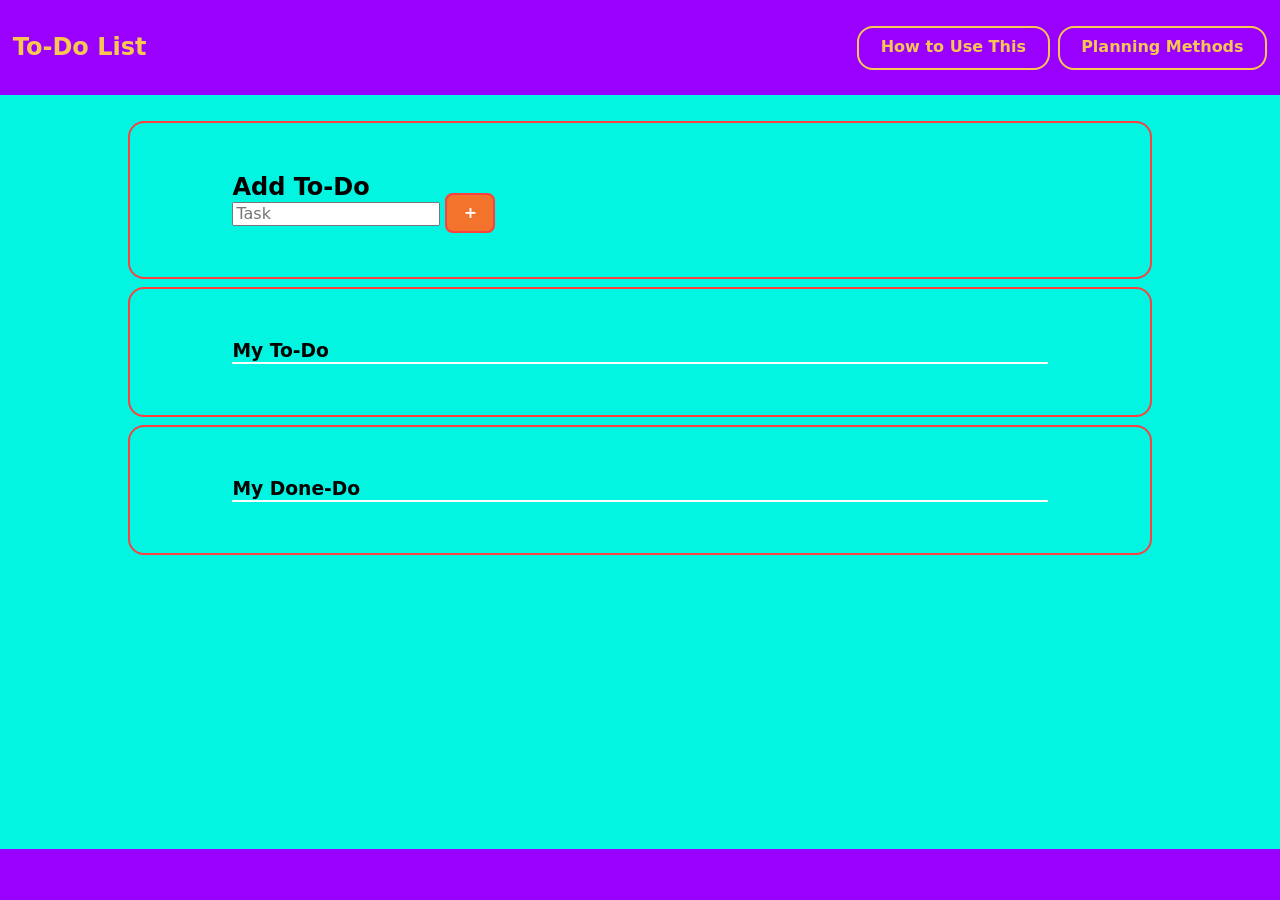
<file: index.html>
<!DOCTYPE html>
<html lang="en">

    <head>
        <meta charset="UTF-8">
        <meta name="viewport" content="width=device-width, initial-scale=1.0">
        <title>Simple To-Do List</title>
        <link rel="stylesheet" href="./css/modern-normalize.css">
        <link rel="stylesheet" href="./css/styles.css">
    </head>

    <body>
        <header>
            <h1>To-Do List</h1>
            <nav>
                <ul>
                    <li><a href="./pages/how-to-use-this.html" target="_self">How to Use This</a></li>
                    <li><a href="./pages/planning-methods.html" target="_self">Planning Methods</a></li>
                </ul>
            </nav>
        </header>
        <main>
            <section>
                <h2>Add To-Do</h2>
                <div>
                    <input type="text" placeholder="Task">
                    <span class="button">+</span>
                </div>
            </section>
            <section>
                <h3>My To-Do</h3>
                <ol></ol>
            </section>
            <section>
                <h3>My Done-Do</h3>
                <ol class="doneDo"></ol>
            </section>
        </main>

        <footer></footer>
        <script src="./js/main.js"></script>
    </body>

</html>
</file>
<file: css/styles.css>
* {
    margin: 0;
}

html,
body {
    height: 100%;
    padding: 0;
}

body {
    display: flex;
    flex-flow: column nowrap;
}

header,
footer {
    padding: 2% 1%;
}

header,
footer {
    flex-shrink: 0;
    background: rgb(153, 0, 255);
    color: rgb(249, 199, 79);
    font-weight: bold;
}

header {
    display: flex;
    flex-flow: row nowrap;
    justify-content: space-between;
    align-items: center;

    h1 {
        text-wrap: nowrap;
        font-size: 1.5rem;
    }

    nav {
        flex-grow: 1;

        ul {
            display: flex;
            flex-flow: row wrap;
            justify-content: end;
            gap: 0.5rem;
            list-style: none;

            li {
                padding: 1% 2%;
                border: 2px solid rgb(249, 199, 79);
                border-radius: 16px;

                a {
                    color: rgb(249, 199, 79);
                    text-decoration: none;
                }
            }

        }
    }
}

main {
    padding: 2% 10%;
    flex: 1;
    overflow-y: auto;
    background: rgb(2, 245, 225);
    display: flex;
    flex-flow: column nowrap;
    gap: 0.5rem;
}

section {
    padding: 5% 10%;
    border: 2px solid rgb(249, 65, 68);
    border-radius: 16px;
}

.button {
    margin: auto 0%;
    padding: 1% 2%;
    background: rgb(243, 114, 44);
    border: 2px solid rgb(249, 65, 68);
    border-radius: 8px;
    font-weight: bold;
    text-align: center;
    color: rgb(255, 255, 255);
}

ol {
    display: flex;
    flex-flow: column nowrap;
}

.doneDo {
    text-decoration: line-through;
}

h3 {
    border-bottom: 2px solid rgb(255, 255, 255);
}
</file>
